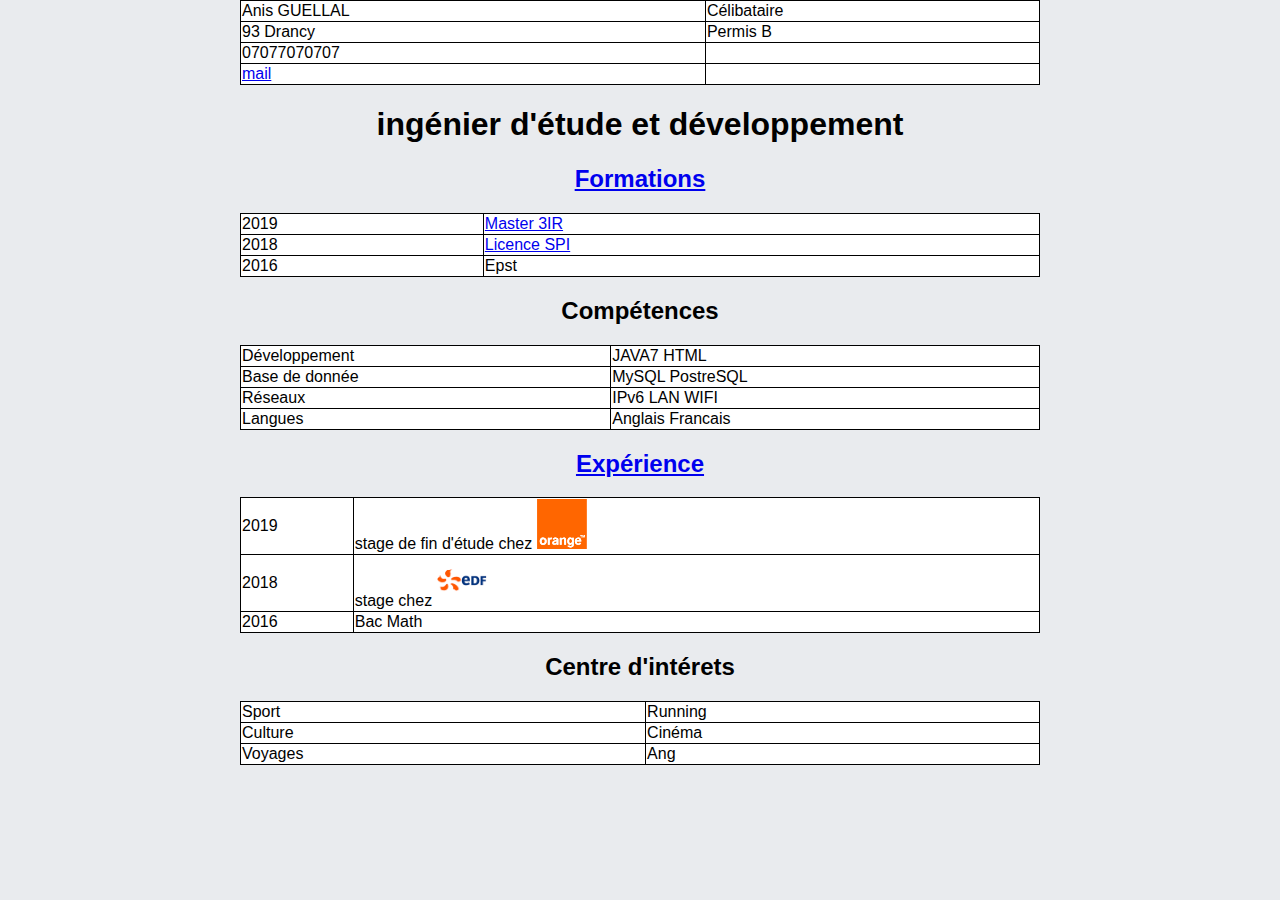
<file: tp1/index.html>
<!doctype html>
<!--TEST 2.0-->
<!-- le nth:child pas fait -->
<html>
    <head>
        <meta charset="utf-8">
        <meta http-equiv="x-ua-compatible" content="ie=edge">
        <title>TP1</title>
        <meta name="description" content="">
        <meta name="viewport" content="width=device-width, initial-scale=1">

        <link rel="apple-touch-icon" href="apple-touch-icon.png">
        <!-- Place favicon.ico in the root directory -->
        <link rel="stylesheet" href="style.css" />
        <style>
          body{
              background-color: #e9ebee;              
              font-family: system, -apple-system, ".SFNSText-Regular", "San Francisco", "Roboto", "Segoe UI", "Helvetica Neue", "Lucida Grande", sans-serif;
              font-size: 16px;
              margin: 0 auto;
              max-width: 800px;              
          }
        </style>
        
   
    </head>
    <body>        
     <table width="100%" border="1">
       <tr>
         <td>Anis GUELLAL</td>
         <td>Célibataire</td> 
       </tr>
       <tr>
         <td>93 Drancy</td>
         <td>Permis B</td>
       </tr>
       <tr>
         <td>07077070707</td>
         <td> </td>
       </tr>
       <tr>
         <td><a href="mailto:anisguellal3@gmail.com"> mail</td>
         	<td> </td>
       </tr>
     </table>
     <h1>ingénier d'étude et développement</h1>
     <h2><a href="formations.html">Formations</a></h2>
     <table width="100%" border="1">
     	<tr>
     		<td>2019</td>
     		<td><a href="https://galilee.univ-paris13.fr/master/master-ingenierie-innovation-images-reseaux-m3ir/">Master 3IR</a></td>
     	</tr>
     	<tr>
     		<td>2018</td>
     		<td><a href="https://galilee.univ-paris13.fr/licence/licence-sciences-lingenieur/">Licence SPI</a></td>
     	</tr>
     	<tr>
     		<td>2016</td>     	
     		<td>Epst</td>
     	</tr>
     </table>
     <h2>Compétences</h2>
     <table width="100%" border="1">
     	<tr>
     		<td>Développement</td>
     		<td>JAVA7 HTML</td>
     	</tr>
     	<tr>
     		<td>Base de donnée</td>
     		<td>MySQL PostreSQL</td>
     	</tr>
     	<tr>
     		<td>Réseaux</td>
     		<td>IPv6 LAN WIFI</td>
     	</tr>
     	<tr>
     		<td>Langues</td>
     		<td>Anglais Francais</td>
     	</tr>
     </table>
     <h2><a href="experiences.html">Expérience</a></h2>
     <table width="100%" border="1">
     	<tr>
     		<td>2019</td>
     		<td>stage de fin d'étude chez <a href="https://www.orange.fr/portail"><img src="images/Orange_logo.svg" alt=""></a></td>
     	</tr>
     	<tr>
     		<td>2018</td>
     		<td>stage chez <a href="https://www.edf.fr/"><img src="images/edf.png"alt=""></a></td>
     	</tr>
     	<tr>
     		<td>2016</td>
     		<td>Bac Math</td>
     	</tr>
     </table>
     <h2>Centre d'intérets</h2>
     <table width="100%" border="1">
     	<tr>
     		<td>Sport</td>
     		<td>Running</td>
     	</tr>
     	<tr>
     		<td>Culture</td>
     		<td>Cinéma</td>
     	</tr>
     	<tr>
     		<td>Voyages</td>
     		<td>Ang</td>
     	</tr>
     </table>	

        
    </body>
</html>
</file>
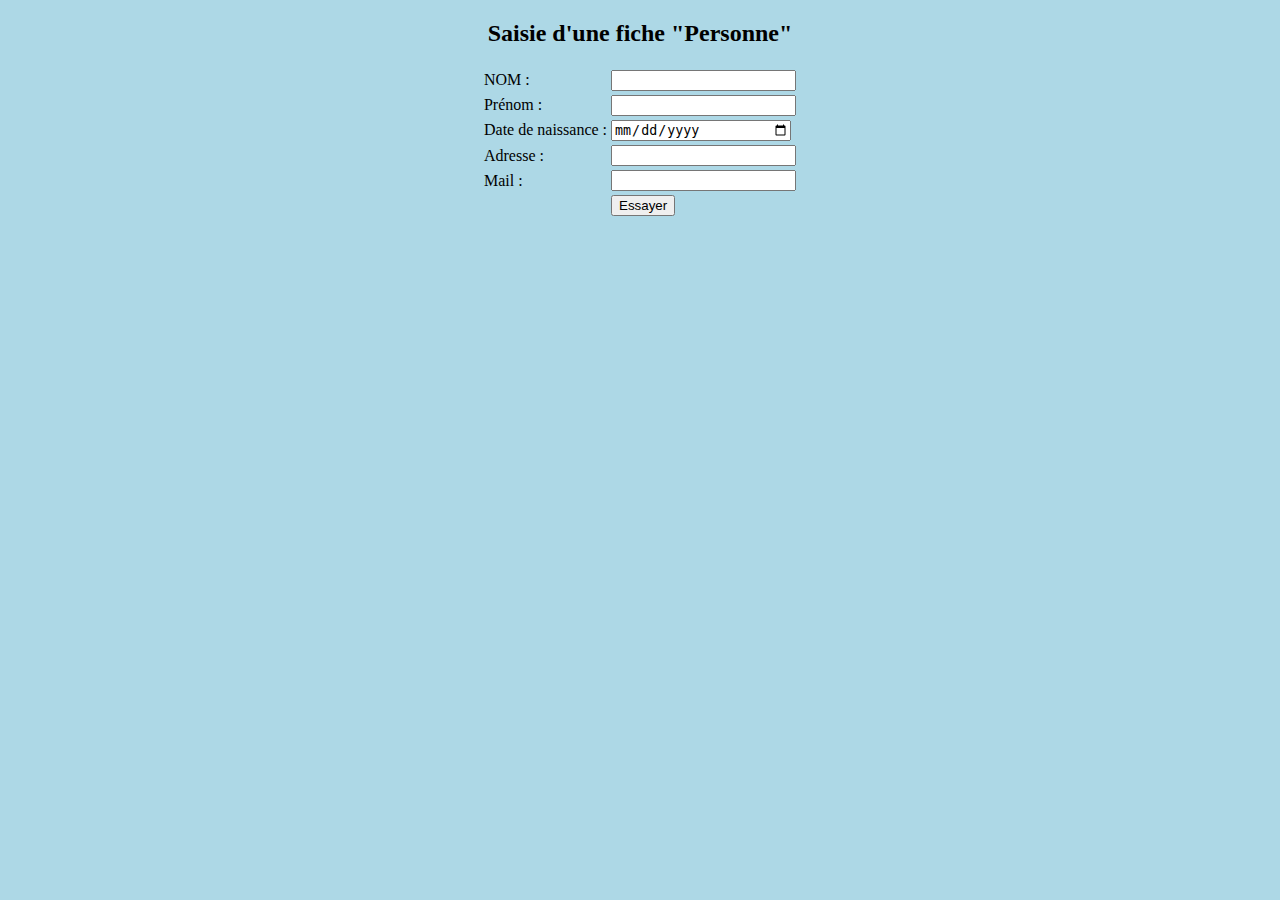
<file: tp2/index.html>
<!DOCTYPE html>
<html lang="fr">
<head>
<title>Lire une valeur dans un champs de texte</title>
<meta charset="utf-8">
<link rel="stylesheet" href="style.css" />

<script type="text/javascript" src="formulaire.js"></script>

</script>

<body> 

<h2>Saisie d'une fiche "Personne"</h2>



	<table id="tablex">
	<form class="forme">	
		<tr>
		   <td>
		   	<label>NOM :</label>
			</td>
			<td>
			<input type="text" id="nom"  value="" maxlength="50"><br>
			
		   </td>	
		</tr>	
		<tr>
		   <td>
		   	<label>Prénom :</label>
		   </td>
		   <td>
			<input type="text" id="prenom" value="" maxlength="50"><br>	
		   </td>	
		</tr>
		<tr>
		   <td>
		   	<label>Date de naissance :</label>
			</td>
			<td>
			<input type="Date" id="dd" placeholder="JJ/MM/AAAA" value=""><br>	
		   </td>	
		</tr>
		<tr>
		   <td>
		   	<label>Adresse :</label>
			</td>
			<td>
			<input type="text" id="adres" value="" maxlength="50"><br>	
		   </td>	
		</tr>
		<tr>
		   <td>
		   	<label>Mail :</label>
			</td>
			<td>
			<input type="Mail" id="mail" value=""><br>	
		   </td>	
		</tr>
		<tr>
		    <td></td>
		    <td>	
			<button type="button" onclick="validation()">Essayer</button>
		   	</td>
		</tr>	
	</form>	
	</table>


<div  id="erreur"></div>
<div id="resultat"></div>




</body>
</html>
</file>
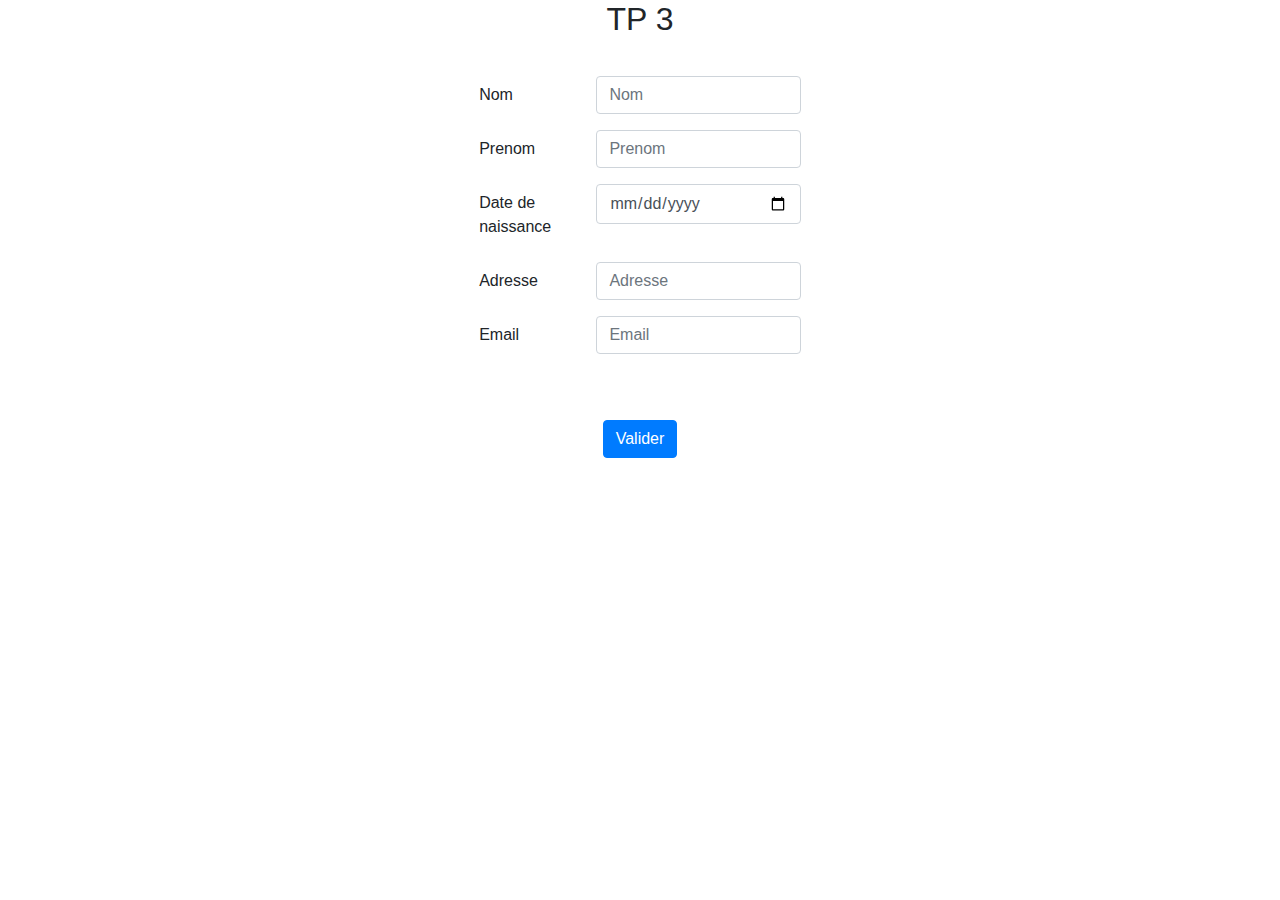
<file: tp3/index.html>
<!doctype html>
<html>
    <head>
        <meta charset="utf-8">
        <meta http-equiv="x-ua-compatible" content="ie=edge">
        <title>TP3</title>
        <meta name="description" content="">
        <meta name="viewport" content="width=device-width, initial-scale=1">

        <link rel="apple-touch-icon" href="apple-touch-icon.png">
        <script src="js/jquery-3.2.1.slim.min.js"></script>
        <link rel="stylesheet" href="css/bootstrap.min.css">
        <script src="js/popper.min.js"></script>
        <script src="js/bootstrap.min.js"></script>
        <link rel="stylesheet" type="text/css" href="style.css">
        
                      
      <script src="js/form-jquery-validation.js"></script>    
        
        
      
    </head>

    <body>  
    <h2 id="p">TP 3</h2>     
        <div class="container">
        	<div class="d-flex justify-content-around">
  				
					<form>
 						<div class="form-group row">
    						<label for="inputNom" class="col-sm-4 col-form-label">Nom</label>
    							<div class="col-sm-8">
      								<input type="text" class="form-control" id="nom" placeholder="Nom">
    							</div>
  						</div>
 						<div class="form-group row">
    						<label for="inputPrenom" class="col-sm-4 col-form-label">Prenom</label>
    							<div class="col-sm-8">
      								<input type="text" class="form-control" id="prenom" placeholder="Prenom">
    							</div>
  							</div>  
  						<div class="form-group row">
    						<label for="inputDate" class="col-sm-4 col-form-label">Date de naissance</label>
    							<div class="col-sm-8">
      								<input type="Date" class="form-control" id="date" placeholder="JJ/MM/AAAA">
    							</div>

  						</div>
   						<div class="form-group row">
    						<label for="inputAdresse" class="col-sm-4 col-form-label">Adresse</label>
    							<div class="col-sm-8">
      								<input type="text" class="form-control" id="adresse" placeholder="Adresse">
    							</div>
  						</div>
   						<div class="form-group row">
    						<label for="inputEmail3" class="col-sm-4 col-form-label">Email</label>
    							<div class="col-sm-8">
      								<input type="email" class="form-control" id="email" placeholder="Email">
    							</div>
  						</div>

					</form>

			</div>	
				 <div class="b">
      					<button type="button" class="btn btn-primary">Valider</button>
    			</div>
		</div>
		<div class="modal" tabindex="-1" role="dialog" id="myModal">
  <div class="modal-dialog" role="document">
    <div class="modal-content">
      <div class="modal-header">
        <h5 class="modal-title">Modal title</h5>
        <button type="button" class="close" data-dismiss="modal" aria-label="Close">
          <span aria-hidden="true">&times;</span>
        </button>
      </div>
      <div class="modal-body">
        <p>Corps de la modal à modifier après validation du formulaire</p>
      </div>
      <div class="modal-footer">
        <button type="button" class="btn btn-primary">Save changes</button>
        <button type="button" class="btn btn-secondary" data-dismiss="modal">Close</button>
      </div>
    </div>
  </div>
</div>
        
    </body>
</html>
</file>
<file: tp1/style.css>
body{
	background-color: #D3D3D3 ;
}
@media only screen and (max-width: 600px) {
    body {
        color: lightblue; /*le background-color ne marche pas a demander*/
    }
}
@media only screen and (max-width: 600px) {
    table {
        width: auto;/*occuper lespace en largeur auto*/
    }
  }
table{

	border-collapse: collapse; /*les bordures du tableau seron collé*/
	background-color: white;
}
td{
	border: 1px solid black;
}
img{
	width: 50px;
	height: 50px;
}
a:hover{
	color: red;
}
tr:hover{
	background-color: green;
}
img:hover{
	width: 100px;
	height: 100px;
}
h1,h2 {
	display: flex;
	justify-content: space-around;
}
</file>
<file: tp2/style.css>
body {
	background: lightblue;
}
#tablex {
	display: flex;
	justify-content: space-around;
}
h2 {
	display: flex;
	justify-content: space-around;
}

#dd{
	width: 175px;
}
	


#erreur {
	display: flex;
	justify-content: space-around;
	margin-left: 515px;
	width: 315px;
	background-color: red;
	display: none;
}


#resultat{
	display: flex;
	justify-content: space-around;
	margin-left: 515px;
	width: 315px;
	background-color: green;
	display: none;
}

.display{
	display:block!important;
}
</file>
<file: tp3/style.css>
#p{
	display: flex;
	justify-content: space-around;
	padding-bottom: 30px;
}
.b{
	display: flex;
	justify-content: space-around;
	padding-top: 50px;
}
</file>
